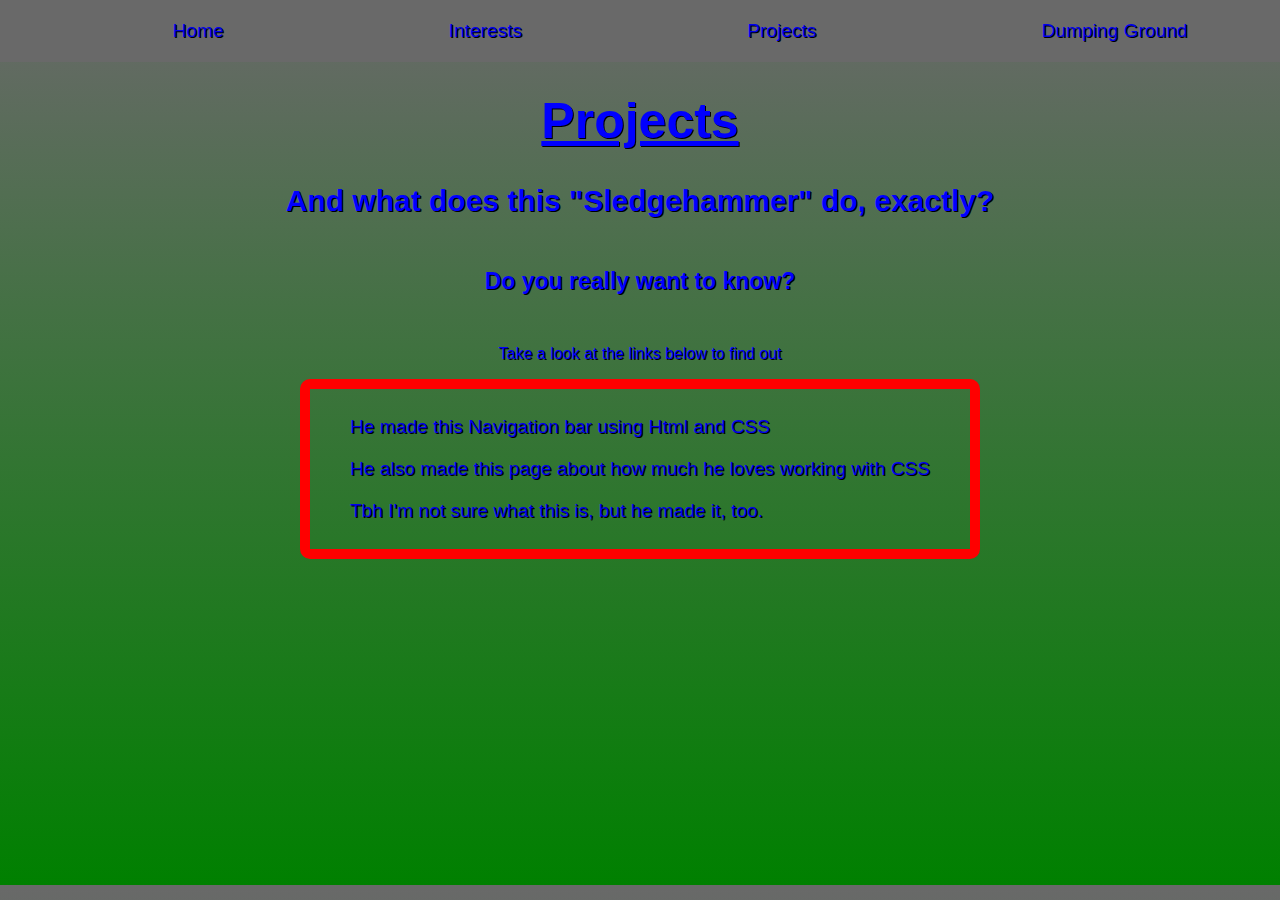
<file: fdijs.html>
<!DOCTYPE html>
<html lang="en">
<head>
    <link rel="stylesheet" href="index.css">
    <meta charset="UTF-8">
    <meta http-equiv="X-UA-Compatible" content="IE=edge">
    <meta name="viewport" content="width=device-width, initial-scale=1.0">
    <title>Projects</title>
</head>
<body>
    <nav>
        <ul>
            <li><a href="index.html" title="Home">Home</a></li>
            <li><a href="interests.html" title="Interests">Interests</a></li>
            <li><a href="projects.html" title="Projects">Projects</a></li>
            <li><a href="dump.html" title="dumping ground">Dumping Ground</a></li>
        </ul>
    </nav>
        <main class=projects>
            <h1> <u>Projects</u> </h1>
            <h2>And what does this "Sledgehammer" do, exactly?
            </h2>
            <h3>Do you really want to know?
            </h3>
            <p>Take a look at the links below to find out</p>
                <ul>
                    <li><a href="https://cmanor.github.io/HTML-External-CSS-Assignment/" title="navbar project">He made this Navigation bar using Html and CSS</a></li>
                    <li><a href="https://cmanor.github.io/fun-with-animation/" title="CSS project"> He also made this page about how much he loves working with CSS</a></li>   
                    <li><a href="https://scratch.mit.edu/projects/653972036/fullscreen/" title="scratch project"> Tbh I'm not sure what this is, but he made it, too.</a></li> 
                </ul>
        </main>
        <footer></footer>
</body>
</html>
</file>
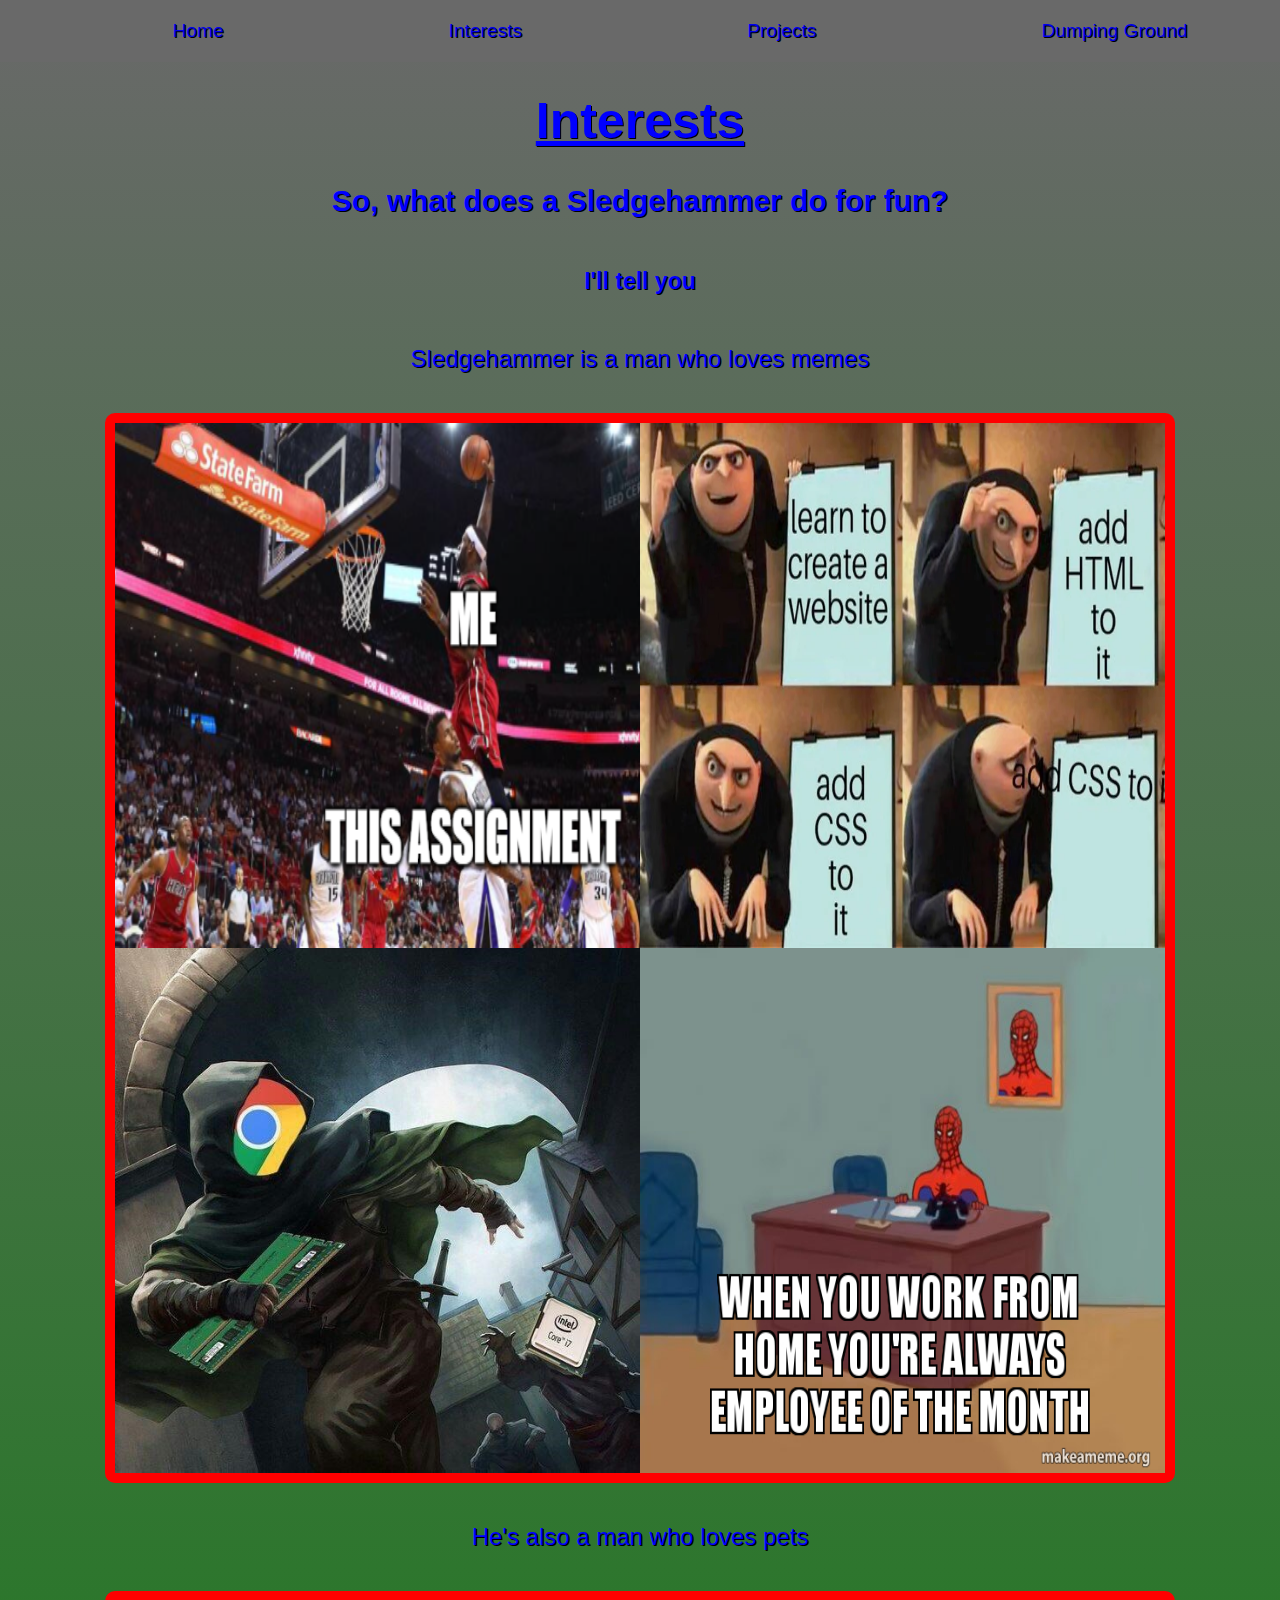
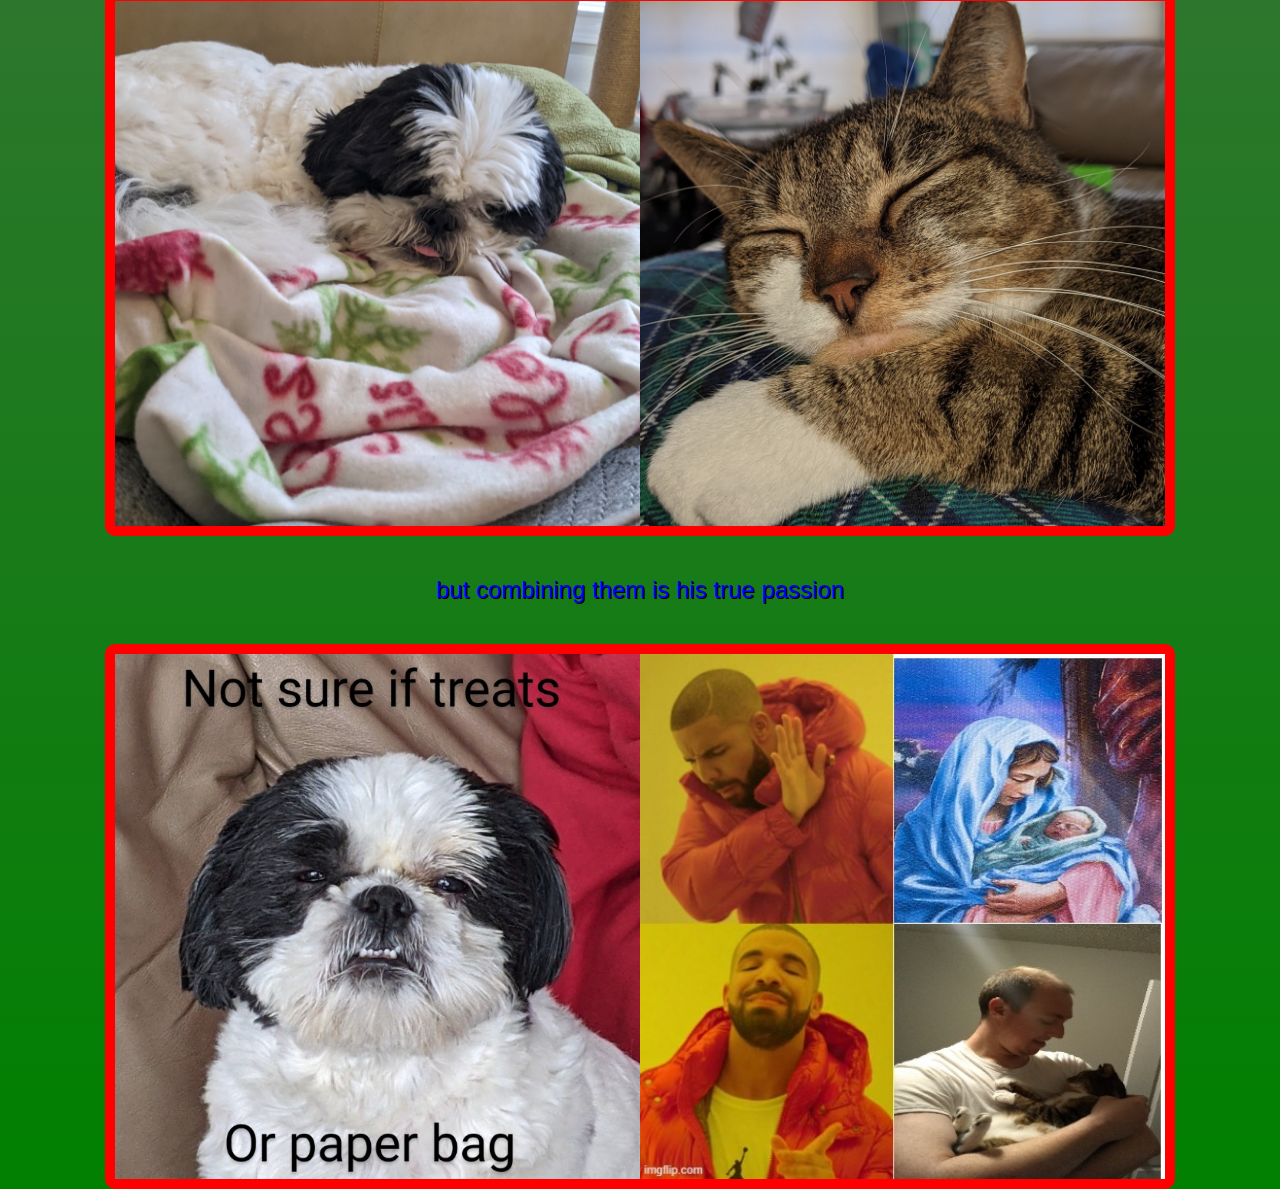
<file: interests.html>
<!DOCTYPE html>
<html lang="en">
<head>
    <link rel="stylesheet" href="index.css">
    <meta charset="UTF-8">
    <meta http-equiv="X-UA-Compatible" content="IE=edge">
    <meta name="viewport" content="width=device-width, initial-scale=1.0">
    <title>Interests</title>
</head>
<body>
    <nav>
        <ul>
            <li><a href="index.html" title="Home">Home</a></li>
            <li><a href="interests.html" title="Interests">Interests</a></li>
            <li><a href="projects.html" title="Projects">Projects</a></li>
            <li><a href="dump.html" title="dumping ground">Dumping Ground</a></li>
        </ul>
    </nav>
        <main class="interests">
            <h1> <u>Interests</u> </h1>
            <h2>So, what does a Sledgehammer do for fun?</h2>
            <h3>I'll tell you</h3>
            
            <p>Sledgehammer is a man who loves memes</p>
            <div class="memes">
              <img src="Refs/dunk.png" alt="dunk">
              <img src="Refs/gruCSS" alt="Gru CSS">
              <img src="Refs/chromeram" alt="chrome RAM theif">
              <img src="Refs/employeemonth" alt="employee of the month">
            </div>
            
            <p>He's also a man who loves pets</p>
                <div class="pets">
                <img src="Refs/goose.jpg" alt="goose">
                <img src="Refs/meow.jpg" alt="cat">
            </div>
            
            <p> but combining them is his true passion</p>
            <div class="petmemes">
            <img src="Refs/dogmeme.jpg" alt="dog meme">
            <img src="Refs/catmeme.jpg" alt="cat meme">
            </div>
        </main>
        <footer></footer>
</body>
</html>
</file>
<file: index.css>
body
{
    background-image: linear-gradient(dimgrey, green);
    margin:0;
    font-family: "Comic Sans MS", sans-serif;
    color:blue;
    text-shadow: 1px 1px black;
}

nav
{
    /* border: 1px solid black; */
    font-size:larger;
    background-color: dimgray;
    width:100%;
    margin:0;
    padding: 20px;
}

nav ul
{
    display:flex;
    flex-direction: row;
    list-style-type: none;
    justify-content: space-around;
    margin:0px;
}

main
{
    text-align: center;
}

h1
{
    font-size: 50px;
    margin-top: 30px;
    text-align: center;
    /* border: 1px solid black */
}

h2
{
    font-size: 30px;
    margin: 20px;
    text-align: center;
    /* border: 1px solid black */
}

h3
{
    font-size: 23px;
    margin: 50px;
    text-align: center;
    /* border: 1px solid black */
}

.home .description
{
    margin-left: auto;
    margin-right: auto;
    margin-bottom: 20px;
    width: 600px;
    word-wrap:break-word;
    border: 10px solid red;
    border-radius: 10px;
}

.home img
{
    width: 620px;
}

.home .ending
{
    font-size:larger;
    margin: 50px;
}

.projects ul
{
    list-style-type: none;
    display:flex;
    flex-direction: column;
    justify-content: space-between;
    /* border: 1px solid black; */
    height: 100px;
    margin-left:auto;
    margin-right:auto;
    width:fit-content;
    border: 10px solid red;
    border-radius: 10px;
    justify-content: center;
    padding: 30px;
    margin-bottom: 326px;
}

.projects li
{
    font-size:larger;
    text-align: left;
    padding: 10px;
}

.interests p
{
    font-size:x-large;
    margin: 40px;
}
.memes
{
    display: flex;
    flex-flow: row wrap;
    width:1050px;
    border: 10px solid red;
    border-radius: 10px;;
    margin-top: 30px;
    margin-bottom: 30px;
    margin-left: auto;
    margin-right:auto;
    justify-content: center;
    flex-shrink: 1;
    
}

.pets
{
    border: 10px solid red;
    border-radius: 10px;
    display: flex;
    justify-content: center;
    width:1050px;
    margin-left: auto;
    margin-right:auto;
}

.petmemes
{
    border: 10px solid red;
    border-radius: 10px;
    display: flex;
    justify-content: center;
    width:1050px;
    margin-left: auto;
    margin-right:auto;
}

.memes img
{
    height: 525px;
    width: 525px;  
}

.pets img
{
    height: 525px;
    width: 525px; 
    object-fit: cover;
}

.petmemes img
{
    height: 525px;
    width: 525px;  
    object-fit: cover;
    margin:0;
    padding:0;
}

a
{
    text-decoration: none;
}





/* ALL ANIMATION TEXT FOR THE DUMPING GROUND 
IS BELOW THIS POINT
ENTER AT YOUR OWN RISK */
.ghost {
    position: absolute;
    top: 50%;
    left: 69%;
    margin-left: -64.5px;
    margin-top: -85.5px;
  }
  
  .ghost {
    animation: float 3s ease-out infinite;
    margin-left: 169px;
  }
  
  @keyframes float {
    50% {
       transform: translate(0, 20px);
    }
  }
  .shadowFrame {
    width: 130px;
    margin-top: 15px;
  }
  .shadow {
    animation: shrink 3s 2.5s ease-out infinite;
    transform-origin: center center;
    ellipse {
      transform-origin: center center;
    }
  }
  
  @keyframes shrink {
    0% {
      width: 90%;
      margin: 0 5%;
    }
    50% {
      width: 60%;
      margin: 0 18%;
    }
    100% {
      width: 90%;
      margin: 0 5%;
    }
  }







.corb
{
    animation: clockwise .1s 5s infinite;
}



body .dump {
    border: 10px solid;
    height: 100vh;
  margin: 0;
  background-image: url("https://preview.redd.it/xa0o794oix031.jpg?auto=webp&s=5eb9997f7acf65a25a5c1cda943f9aed9357785a");
    animation: border 2s linear .1s infinite alternate;
    animation: sandwich 1.69s linear 6s infinite alternate;
}

.square1 {
  background-color: #FF8776;
  height: 20vw;
  width: 20vw;
  border-radius: 20%;
  position: absolute;
  top: 50vh;
  left: 50vw;
  transform: translate(-50%, -50%);
  animation: counterClockwise 1s 2s infinite;
  opacity: 0.2;
}

.square2 {
  background-color: #5576ED;
  height: 20vw;
  width: 20vw;
  border-radius: 20%;
  position: absolute;
  top: 50vh;
  left: 50vw;
  transform: translate(-50%, -50%) rotate(15deg);
  animation: clockwise .3s 3s infinite;
  opacity: 0.3;
}

@keyframes counterClockwise {
  50% {
    transform: translate(-50%, -50%) rotate(180deg);
  }
}

@keyframes clockwise {
  30% {
    transform: translate(-50%, -50%) rotate(180deg);
  }
  
  70% {
    transform: translate(-50%, -50%) rotate(270deg);
  }
}

.letter {
  font-family: $raleway;
  color: white;
  font-size: 10vw;
  letter-spacing: 0.1em;
  position: absolute;
  top: 50vh;
  left: 50vw;
  transform: translate(-75%, -50%);
  opacity: 0;
  animation: sandwich 1s 8s infinite;
}

@keyframes border
{
    from {border-color:red;}
    to {border-color: blue;}
}

@keyframes sandwich
{
    from {opacity:1}
    to {opacity:0}
}
</file>
